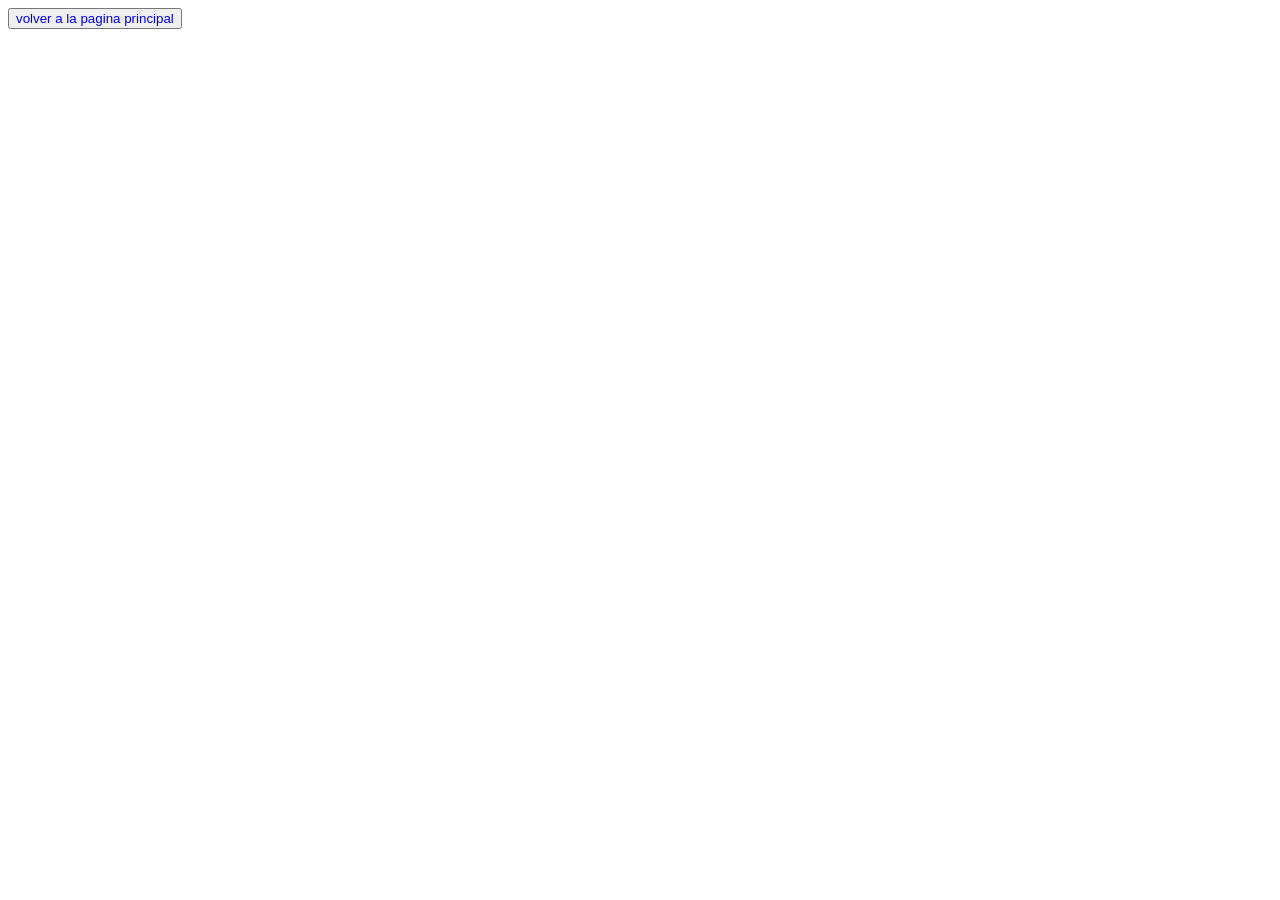
<file: dia1/index.html>
<!DOCTYPE html>
<html lang="en">
<head>
    <meta charset="UTF-8">
    <meta name="viewport" content="width=device-width, initial-scale=1.0">
    <title>Document</title>
</head>
<body>
    <button> <a href="../" style="text-decoration: none;">volver a la pagina principal</a></button>
</body>
<script src="../dia1/scripts/script.js"></script>
</html>
</file>
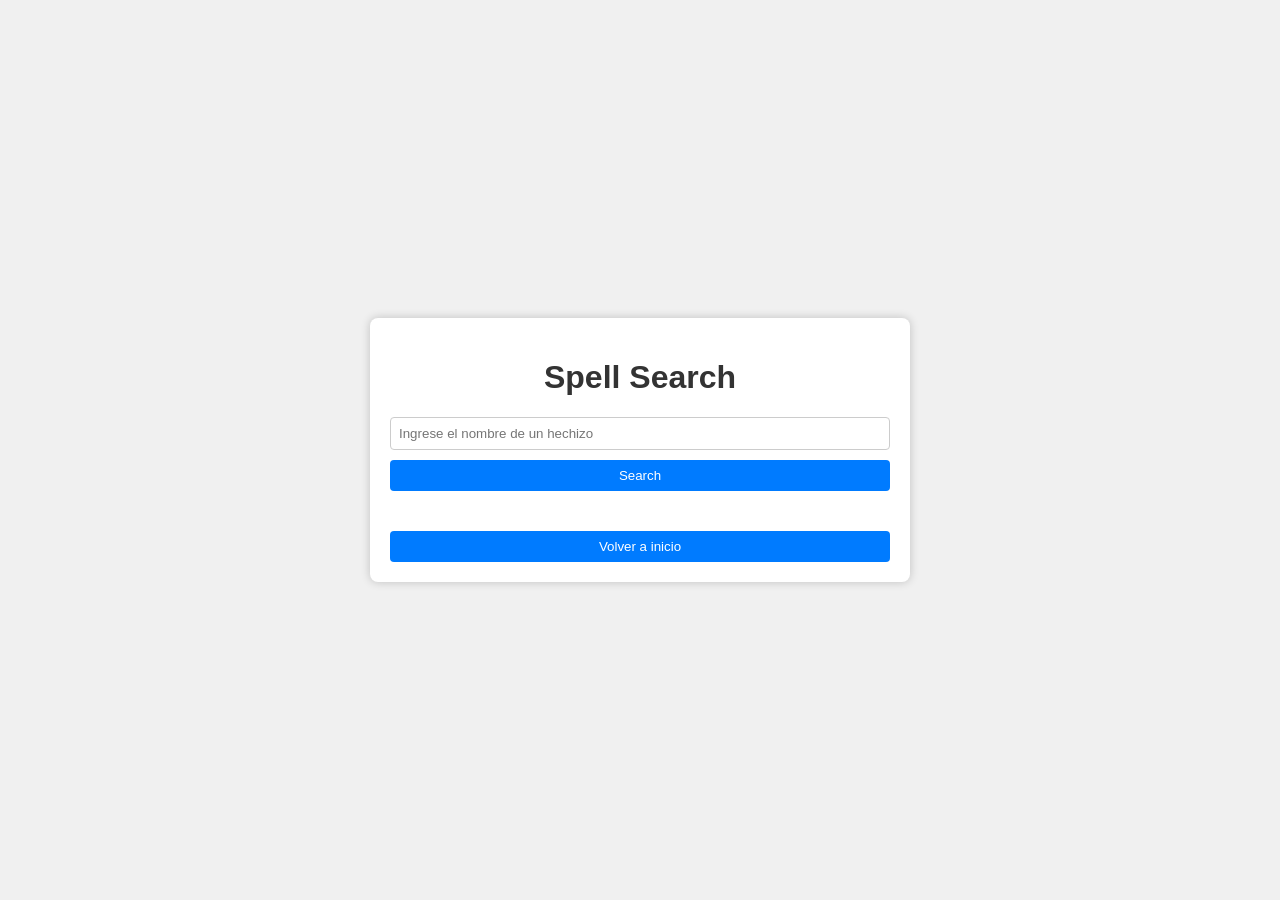
<file: dia4/index.html>
<!DOCTYPE html>
<html lang="en">
<head>
    <meta charset="UTF-8">
    <meta name="viewport" content="width=device-width, initial-scale=1.0">
    <link rel="stylesheet" href="./styles.css">
    <title>Speel searcher</title>
</head>
<body>
    <div class="container">
        <h1>Spell Search</h1>
        <input type="text" id="spellInput" placeholder="Ingrese el nombre de un hechizo">
        <button id="searchButton">Search</button>
        <div id="spell-result"></div>
        <button><a href="../" >Volver a inicio</a></button>
    </div>
</body>
<script src="./script.js"></script>
</html>
</file>
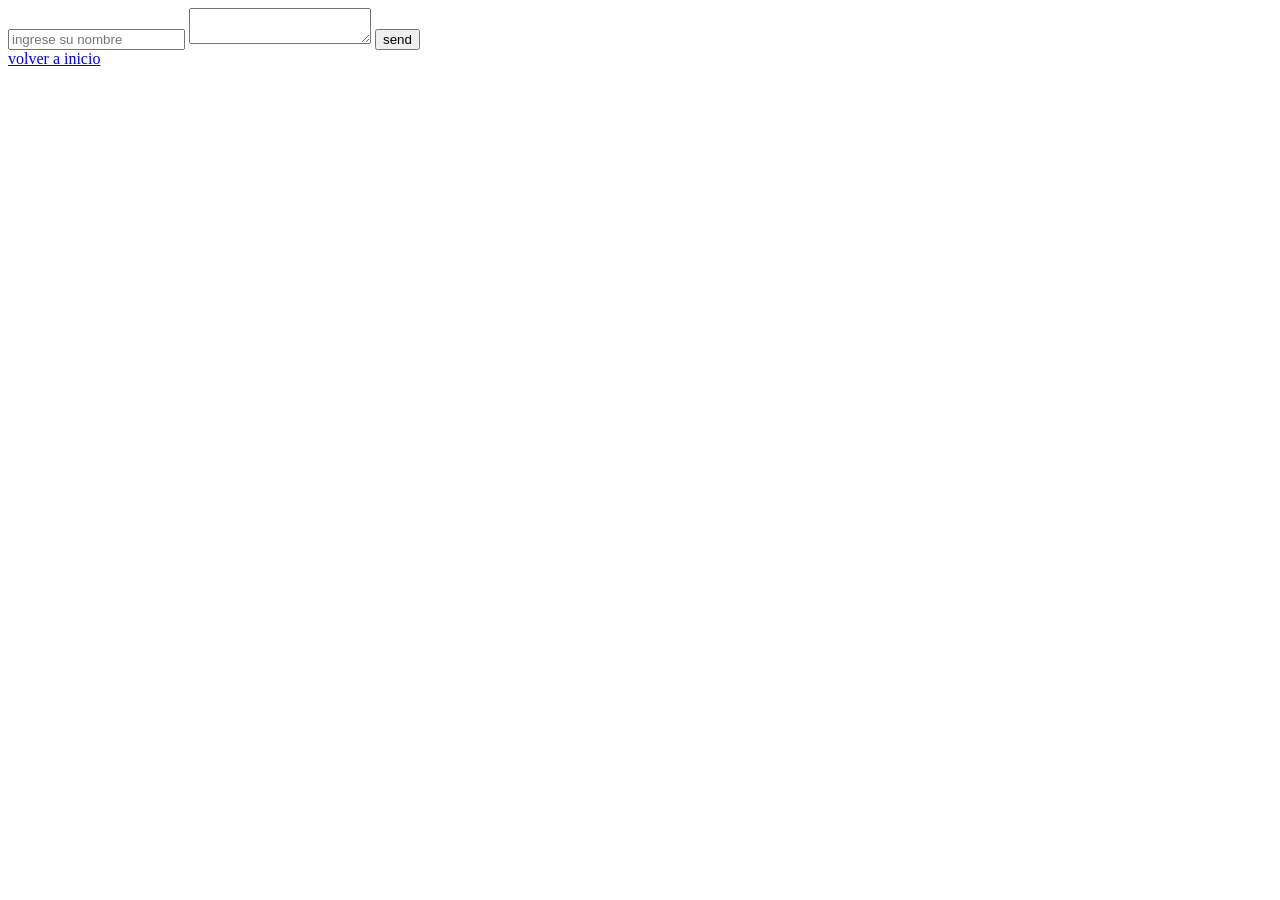
<file: dia6/index.html>
<!DOCTYPE html>
<html lang="en">
<head>
    <meta charset="UTF-8">
    <meta name="viewport" content="width=device-width, initial-scale=1.0">
    <title>Document</title>
</head>
<body>
    <input type="text" id="nombre" placeholder="ingrese su nombre">
    <textarea name="sobremi" id="sobremi"></textarea>
    <button id="send">send</button>
    <div id="parrafo_container">

    </div>
    <a href="../">volver a inicio</a>
</body>
<script src="./script.js"></script>
</html>
</file>
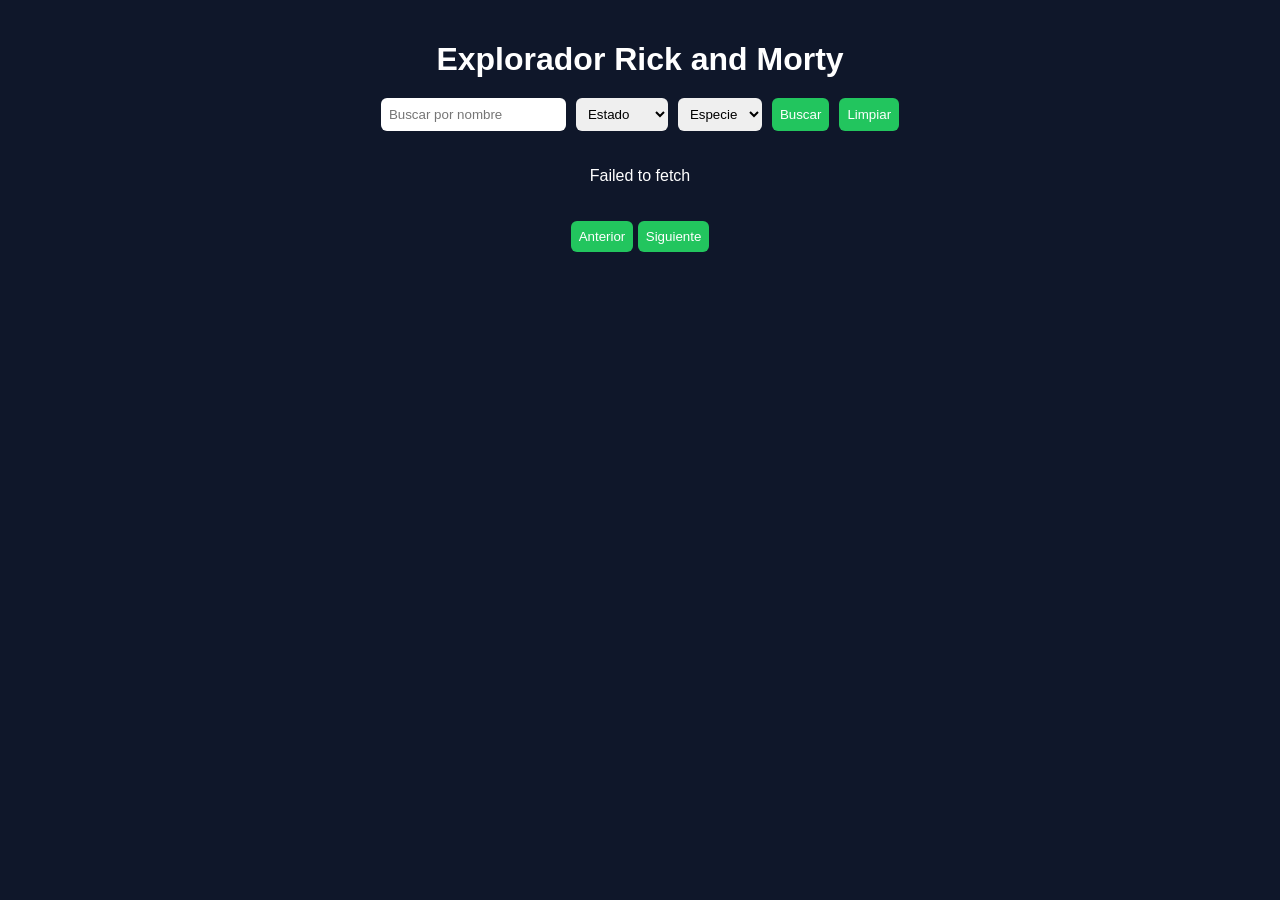
<file: dia8/index.html>
<!DOCTYPE html>
<html lang="es">
    <head>
        <meta charset="UTF-8">
        <title>Explorador Rick and Morty</title>
        <link rel="stylesheet" href="styles.css">
    </head>
    <body>
        <h1>Explorador Rick and Morty</h1>

        <div class="filters">
            <input type="text" id="name" placeholder="Buscar por nombre">

            <select id="status">
            <option value="">Estado</option>
            <option value="alive">Alive</option>
            <option value="dead">Dead</option>
            <option value="unknown">Unknown</option>
            </select>

            <select id="species">
            <option value="">Especie</option>
            <option value="human">Human</option>
            <option value="alien">Alien</option>
            </select>

            <button id="searchBtn">Buscar</button>
            <button id="clearBtn">Limpiar</button>
        </div>

        <div id="loader" class="loader hidden"></div>

        <div id="results" class="cards"></div>

        <div class="pagination">
            <button id="prevBtn">Anterior</button>
            <span id="pageInfo"></span>
            <button id="nextBtn">Siguiente</button>
        </div>
    </body>
    <script src="app.js"></script>
</html>
</file>
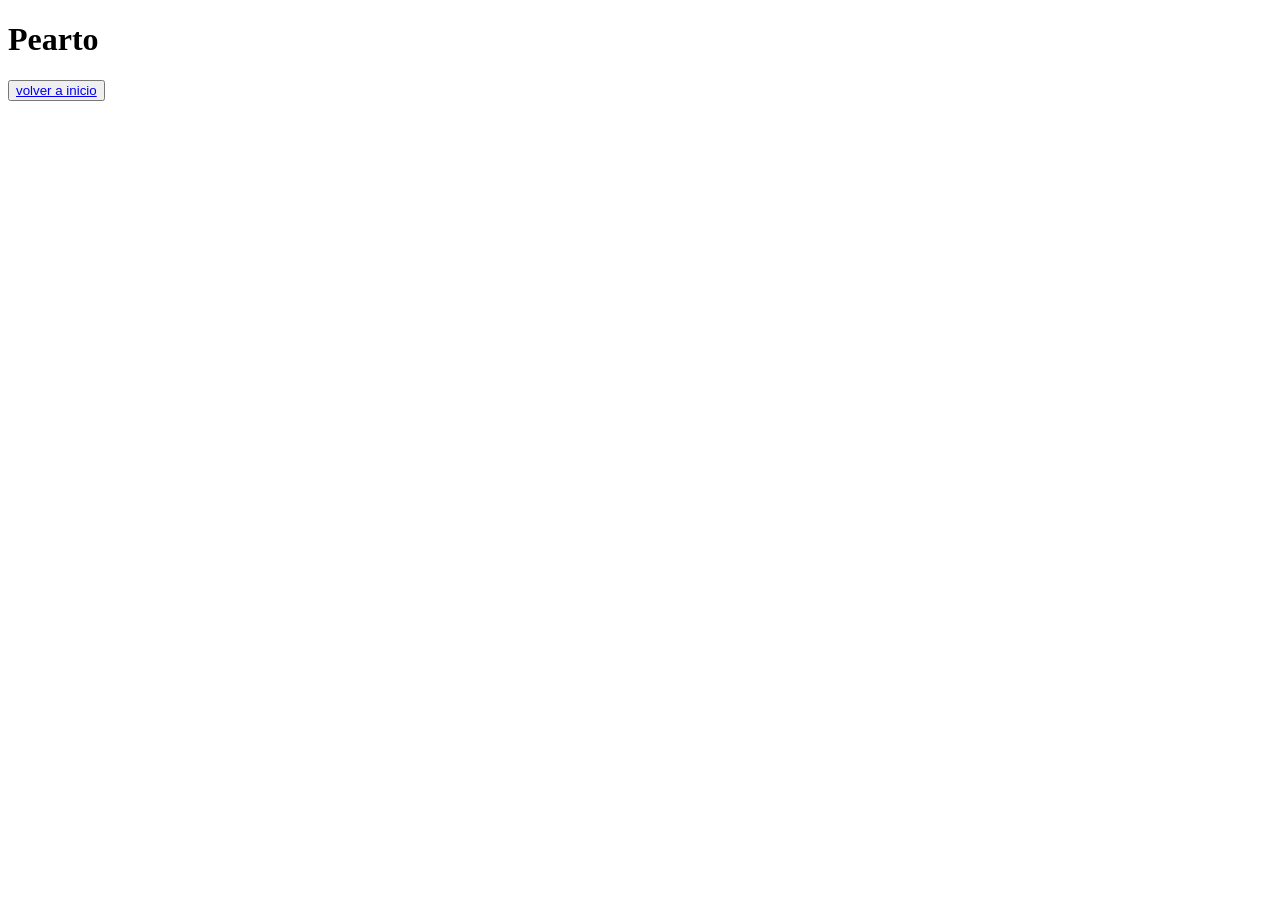
<file: dia3/code/index.html>
<!DOCTYPE html>
<html lang="en">
<head>
    <meta charset="UTF-8">
    <meta name="viewport" content="width=device-width, initial-scale=1.0">
    <title>Document</title>
</head>
<body>
    <h1>Pearto</h1>
    <button><a href="../../">volver a inicio</a></button>
</body>
<script src="./script.js"></script>
</html>
</file>
<file: dia4/styles.css>
body {
    font-family: Arial, sans-serif;
    background-color: #f0f0f0;
    margin: 0;
    padding: 0;
    display: flex;
    justify-content: center;
    align-items: center;
    min-height: 100vh;
  }
  
  .container {
    width: 500px;
    background-color: white;
    border-radius: 8px;
    padding: 20px;
    box-shadow: 0 0 10px rgba(0, 0, 0, 0.2);
    text-align: center;
    display: grid;
  }
  
  h1 {
    color: #333;
  }
  
  #spellInput {
    /*width: 100%;*/
    padding: 8px;
    margin-bottom: 10px;
    border: 1px solid #ccc;
    border-radius: 4px;
  }
  
  #searchButton, button {
    background-color: #007bff;
    color: white;
    border: none;
    border-radius: 4px;
    padding: 8px 12px;
    cursor: pointer;
  }
  
  #spell-result {
    margin-top: 20px;
    padding: 10px;
    /* border: 1px solid #ccc; */
    border-radius: 4px;
    text-align: center;
  }
  ul{
    text-align: left;
  }
  a{
    color: white;
    text-decoration: none;
  }
</file>
<file: dia8/styles.css>
::selection {
  color: rgb(255, 152, 0);
  background: rgb(32, 35, 41);
}
body {
  font-family: Arial, sans-serif;
  background: #0f172a;
  color: white;
  text-align: center;
  margin: 0;
  padding: 20px;
}

h1 {
  margin-bottom: 20px;
}

.filters {
  display: flex;
  gap: 10px;
  justify-content: center;
  flex-wrap: wrap;
  margin-bottom: 20px;
}

input, select, button {
  padding: 8px;
  border-radius: 6px;
  border: none;
}

button {
  cursor: pointer;
  background: #22c55e;
  color: white;
}

button:hover {
  opacity: 0.8;
}

.cards {
  display: grid;
  grid-template-columns: repeat(auto-fit, minmax(200px, 1fr));
  gap: 15px;
}

.card {
  background: #1e293b;
  padding: 10px;
  border-radius: 10px;
}

.card img {
  width: 100%;
  border-radius: 10px;
}

.pagination {
  margin-top: 20px;
}

.loader {
  border: 5px solid #f3f3f3;
  border-top: 5px solid #22c55e;
  border-radius: 50%;
  width: 40px;
  height: 40px;
  margin: 20px auto;
  animation: spin 1s linear infinite;
}

.hidden {
  display: none;
}

@keyframes spin {
  0% { transform: rotate(0deg); }
  100% { transform: rotate(360deg); }
}
</file>
